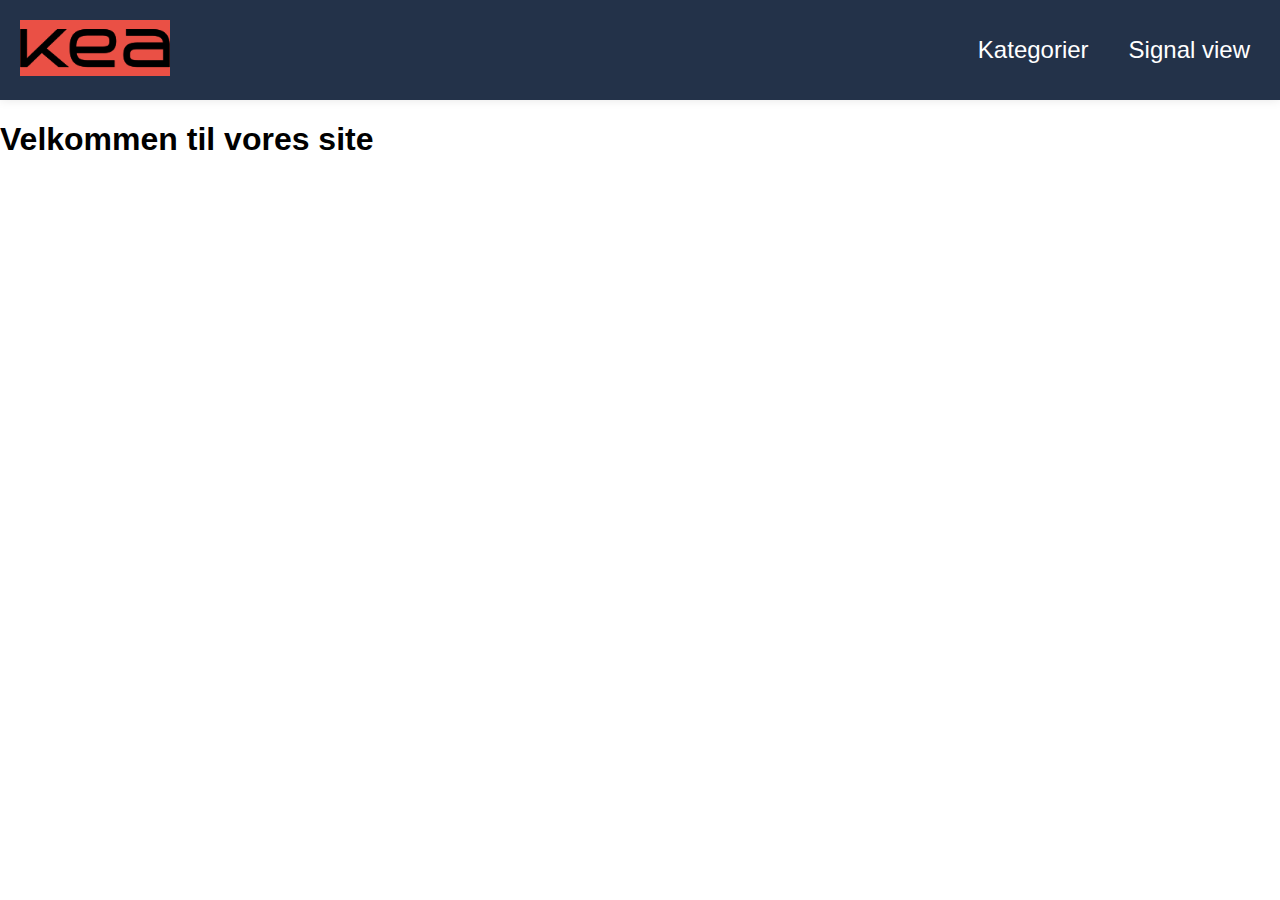
<file: index.html>
<!DOCTYPE html>
<html lang="da">

<head>
    <meta charset="UTF-8" />
    <meta name="viewport" content="width=device-width, initial-scale=1.0" />
    <link rel="stylesheet" href="style.css" />
    <link rel="stylesheet" href="menu.css" />
    <title>Tech & story Lab</title>
</head>

<body>
    <header>
        <div class="logo">
            <a href="kategori2.html">
                <img src="kea.png" alt="Logo" />
            </a>
        </div>
        <nav>
            <ul class="menu">
                <li><a href="kategori2.html">Kategorier</a></li>
                <li>
                    <a href="signal_view.html?category=Mobile%20Devices">Signal view</a>
                </li>
            </ul>
            <div class="burger">
                <div class="line"></div>
                <div class="line"></div>
                <div class="line"></div>
            </div>
        </nav>
    </header>
    <main>
        <h1>Velkommen til vores site</h1>


    </main>
</body>

</html>
</file>
<file: style.css>
* {
  box-sizing: border-box;
  list-style-type: none;
}
img {
  width: 100%;
  height: auto;

  /* padding-bottom: 3rem;
  padding-top: 0.2rem; */
}

body {
  background-color: #ffffff;
}
p {
  color: #ffffff;
}
h2 {
  color: #ffffff;
}
h3 {
  color: rgb(234, 80, 69);
}
h4 {
  font-size: 1.3rem;
  color: rgb(234, 80, 69);
}
h5 {
  font-size: 1rem;
  color: #233249;
}
h6 {
  color: #ffffff;
  font-size: 1rem;
}
.tekst {
  margin: 2rem;
  font-size: 1.2rem;
}
.overskrift {
  /* text-align: center; */
  padding-left: 1rem;
  font-size: 3.5rem;
  font-family: Arial, Helvetica, sans-serif;
  color: #233249;
}
/*desktop versjon*/
@media (min-width: 750px) {
}
/*mobilversjon*/
@media (max-width: 750px) {
}

.category-list {
  display: grid;
  grid-template-columns: repeat(3, 1fr);
  gap: 20px;
  list-style-type: none;
  padding: 0;
}

.category-list li {
  background-color: rgb(255, 255, 255);
  text-align: center;
  padding: 8px;
}

.category-list li a {
  text-decoration: none;
  color: #233249;
  font-weight: bold;
  font-size: 1.5rem;
  color: #ffffff;
}
.category-list a:hover {
  color: #233249;
}
.kategori_h2 {
  background-color: rgb(234, 80, 69);
  font-size: 1.8rem;
}
.kategori_h2:hover {
  color: #233249;
}
@media (max-width: 750px) {
  .category-list {
    grid-template-columns: repeat(2, 1fr);
  }
}

@media (max-width: 750px) {
  .category-list {
    grid-template-columns: 1fr;
  }
}

.info {
  display: flex;
  gap: 20px;
  justify-content: space-between;
  margin: 5rem;
}

.info div {
  flex: 1;
  padding: 20px;
  background-color: #233249;
  /* border-radius: 5px; */
  border: rgb(240, 78, 152);
}

.info h2 {
  margin-top: 0;
}

/* @media (max-width: 750px) {
  .info {
    flex-direction: column;
  } */
/*mobilversjon*/
@media (max-width: 750px) {
  .kontakt_info {
    display: grid;
    grid-template-columns: 1fr;
    justify-content: center;
    margin-bottom: 1rem;
  }
  .bilde1,
  .bilde2,
  .bilde3 {
    width: 50%;
    border-radius: 100%;
    justify-content: center;
  }

  .kontakt_2 {
    padding-top: 1rem;
  }
  .kontakt_3 {
    padding-top: 1rem;
  }
}
/*desktop versjon*/
@media (min-width: 750px) {
  .kontakt_info {
    display: grid;
    grid-template-columns: 1fr 1fr 1fr;
    justify-content: center;
    margin-bottom: 1rem;
  }
  .bilde1,
  .bilde2,
  .bilde3 {
    width: 50%;
    border-radius: 100%;
    justify-content: center;
  }
}
.kontakt_1 {
  text-align: center;
}
.kontakt_2 {
  text-align: center;
}
.kontakt_3 {
  text-align: center;
}
.kontakt_1 a,
.kontakt_2 a,
.kontakt_3 a {
  text-decoration: none;
  color: #233249;
}
.kontakt_1 a:hover {
  color: rgb(240, 78, 152);
}
.kontakt_2 a:hover {
  color: rgb(240, 78, 152);
}
.kontakt_3 a:hover {
  color: rgb(240, 78, 152);
}
/*desktop versjon*/
@media (min-width: 750px) {
  .footer {
    font-size: 0.9em;
    background-color: #233249;
    font-size: 0.9em;
    color: #fff;
  }

  .footer .container {
    margin-right: auto;
    margin-left: auto;
    padding-left: 15px;
    padding-right: 15px;
  }

  .row-flex {
    display: flex;
    flex-wrap: wrap;
    gap: 20px;
  }

  .col-xs-12 {
    flex: 1 1 100%;
  }

  .col-sm-6 {
    flex: 1 1 calc(50% - 20px);
  }

  .col-md-3 {
    flex: 1 1 calc(25% - 20px);
  }
}
@media (max-width: 750px) {
  .col-sm-6 {
    flex: 1 1 100%;
  }
  .footer {
    font-size: 0.5em;
    background-color: #233249;
    color: #fff;
  }
  .footer .container {
    margin-right: auto;
    margin-left: auto;
    padding-left: 0px;
    padding-right: 0px;
  }
}

@media (max-width: 750px) {
  .col-xs-12 {
    flex: 1 1 100%;
  }
}

.moduletable {
  padding: 20px;
  border-radius: 5px;
}
.moduletable a {
  text-decoration: none;
  color: #ffffff;
  text-align: center;
}
</file>
<file: menu.css>
/********** MENU *********/
body {
  font-family: Arial, sans-serif;
  margin: 0;
  padding: 0;
}
.logo img {
  width: 150px;
  /* height: 50px; */

  background-color: rgb(234, 80, 69);
}

header {
  display: flex;
  justify-content: space-between;
  align-items: center;
  padding: 20px;
  background-color: #233249;
  box-shadow: 0 0 10px rgba(0, 0, 0, 0.1);
}

nav {
  display: flex;
  align-items: center;
}

.menu {
  display: flex;
  list-style: none;
  margin: 0;
  padding: 0;
}

.menu li {
  margin-right: 20px;
  position: relative; /* For at den faller ned */
}

.menu li:last-child {
  margin-right: 0;
}

.menu a {
  display: block;
  padding: 10px;
  color: white;
  text-decoration: none;
  transition: color 0.3s;
  text-align: end;
  font-family: Arial, Helvetica, sans-serif;
  font-size: 1.5rem;
  font-weight: 400;
}

.menu a:hover {
  color: rgb(234, 80, 69);
}

.dropdown-content a {
  padding: 10px;
  color: white;
  text-align: right;
  font-family: Arial, Helvetica, sans-serif;
}

.burger {
  width: 30px;
  height: 20px;
  cursor: pointer;
}

.burger .line {
  width: 100%;
  height: 2px;
  background-color: #ffffff;
  margin-bottom: 5px;
  transition: 0.2s linear;
}

.burger {
  display: none;
}

@media screen and (max-width: 800px) {
  .menu {
    display: none;
    position: relative; /* For dropdown */
  }
  .menu a {
    display: block;
    padding: 10px;
    color: white;
    text-decoration: none;
    transition: color 0.3s;
    text-align: end;
    font-family: Arial, Helvetica, sans-serif;
    font-size: 1.5rem;
    font-weight: 400;
  }
  .burger {
    display: block;
  }
  .burger.active .line:nth-child(1) {
    transform: rotate(45deg) translate(5px, 5px);
    transition: 0.2s linear;
  }

  .burger.active .line:nth-child(2) {
    opacity: 0;
    transition: 0.15s linear;
  }

  .burger.active .line:nth-child(3) {
    transform: rotate(-45deg) translate(5px, -5px);
    transition: 0.2s linear;
  }

  nav.active .menu {
    display: block;
    background-color: #233249;
    position: absolute;
    top: 60px;
    left: 0;
    width: 100%;
    z-index: 1;
  }

  nav.active .menu li {
    margin: 10px 20px;
  }

  nav.active .menu a {
    font-size: 24px;
  }

  .dropdown-content {
    position: static;
    box-shadow: none;
    list-style-type: none;
  }
  .dropdown-content a:hover {
    color: rgb(0, 0, 0);
  }
}
/********** MENU SLUTT **********/

/********** Footer *********/
.footer {
  font-size: 0.9em;
  background-color: #233249;
  font-size: 0.9em;
  color: #fff;
}

.footer .container {
  margin-right: auto;
  margin-left: auto;
  padding-left: 15px;
  padding-right: 15px;
}

.row-flex {
  display: flex;
  flex-wrap: wrap;
  gap: 20px;
}

.col-xs-12 {
  flex: 1 1 100%;
}

.col-sm-6 {
  flex: 1 1 calc(50% - 20px);
}

.col-md-3 {
  flex: 1 1 calc(25% - 20px);
}

@media (max-width: 750px) {
  .col-sm-6 {
    flex: 1 1 100%;
  }
}

@media (max-width: 750px) {
  .col-xs-12 {
    flex: 1 1 100%;
  }
}

.moduletable {
  padding: 20px;
  border-radius: 5px;
}
.moduletable a {
  text-decoration: none;
  color: #ffffff;
  text-align: center;
}
.moduletable a:hover {
  color: rgb(234, 80, 69);
}
</file>
